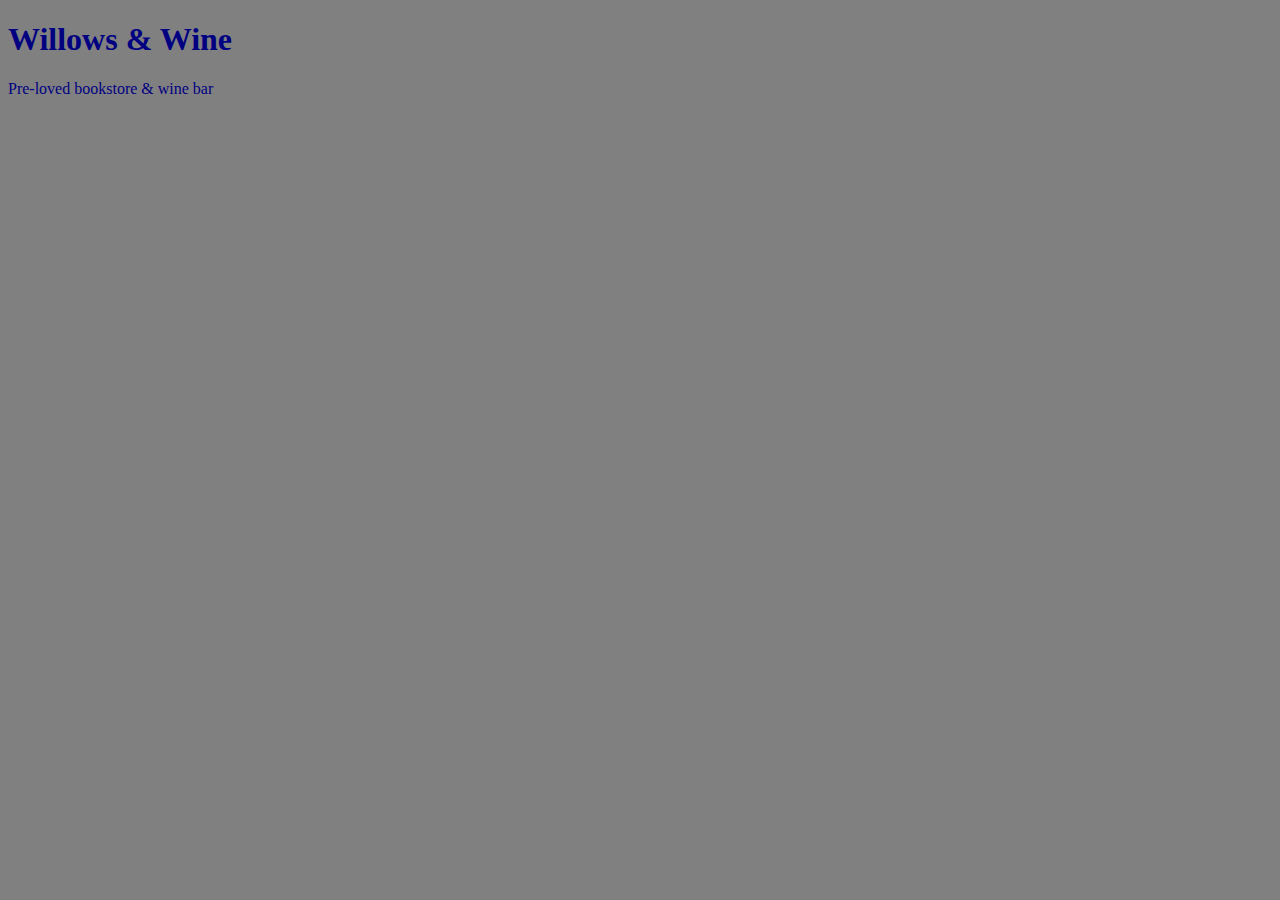
<file: unit_1/index.html>
<!DOCTYPE html>
<html>
<head>
	<title>Willows & Wine</title>
	<link rel="stylesheet" type="text/css" href="css/style.css">
</head>
<body>
	<h1>Willows & Wine</h1>
	<p>Pre-loved bookstore & wine bar</p>

</body>
</html>
</file>
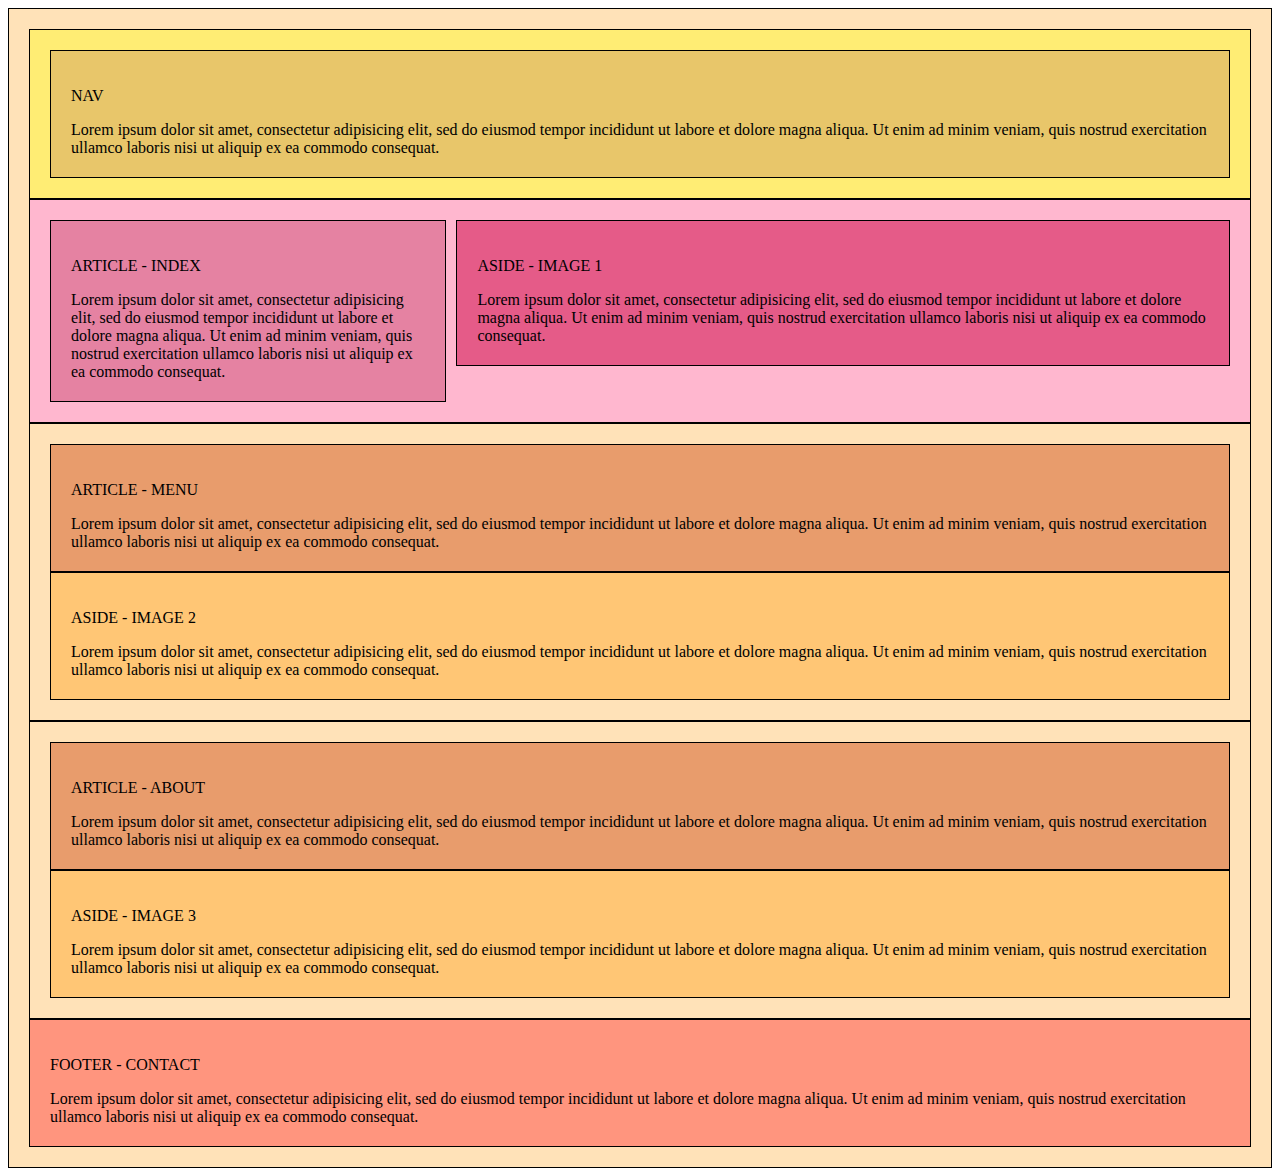
<file: unit_6/index.html>
<!DOCTYPE html>

<html>

<head>

	<title>Willows & Wine</title>
	<link rel="stylesheet" type="text/css" href="css/style.css">

</head>

<body>

	<div class="wrapper">

	<header>

		<nav>

			<p>NAV</p>
			Lorem ipsum dolor sit amet, consectetur adipisicing elit, sed do eiusmod
			tempor incididunt ut labore et dolore magna aliqua. Ut enim ad minim veniam,
			quis nostrud exercitation ullamco laboris nisi ut aliquip ex ea commodo
			consequat.
			
		</nav>

	</header>

	<section id="two_column" class="clearfix">

		<article id="left">

			<p>ARTICLE - INDEX</p>
			Lorem ipsum dolor sit amet, consectetur adipisicing elit, sed do eiusmod
			tempor incididunt ut labore et dolore magna aliqua. Ut enim ad minim veniam,
			quis nostrud exercitation ullamco laboris nisi ut aliquip ex ea commodo
			consequat.
			
		</article>

		<aside id="right">

			<p>ASIDE - IMAGE 1</p>
			Lorem ipsum dolor sit amet, consectetur adipisicing elit, sed do eiusmod
			tempor incididunt ut labore et dolore magna aliqua. Ut enim ad minim veniam,
			quis nostrud exercitation ullamco laboris nisi ut aliquip ex ea commodo
			consequat.

		</aside>

	</section>

	<section id="two">

		<article class="menu">

			<p>ARTICLE - MENU</p>
			Lorem ipsum dolor sit amet, consectetur adipisicing elit, sed do eiusmod
			tempor incididunt ut labore et dolore magna aliqua. Ut enim ad minim veniam,
			quis nostrud exercitation ullamco laboris nisi ut aliquip ex ea commodo
			consequat.
			
		</article>

		<aside class="picture">

			<p>ASIDE - IMAGE 2</p>
			Lorem ipsum dolor sit amet, consectetur adipisicing elit, sed do eiusmod
			tempor incididunt ut labore et dolore magna aliqua. Ut enim ad minim veniam,
			quis nostrud exercitation ullamco laboris nisi ut aliquip ex ea commodo
			consequat.

		</aside>

	</section>

	<section id="three">

		<article class="about">

			<p>ARTICLE - ABOUT</p>
			Lorem ipsum dolor sit amet, consectetur adipisicing elit, sed do eiusmod
			tempor incididunt ut labore et dolore magna aliqua. Ut enim ad minim veniam,
			quis nostrud exercitation ullamco laboris nisi ut aliquip ex ea commodo
			consequat. 
			
		</article>

		<aside class="picture">

			<p>ASIDE - IMAGE 3</p>
			Lorem ipsum dolor sit amet, consectetur adipisicing elit, sed do eiusmod
			tempor incididunt ut labore et dolore magna aliqua. Ut enim ad minim veniam,
			quis nostrud exercitation ullamco laboris nisi ut aliquip ex ea commodo
			consequat.

		</aside>

	</section>

	<footer>

		<p>FOOTER - CONTACT</p>
		Lorem ipsum dolor sit amet, consectetur adipisicing elit, sed do eiusmod
		tempor incididunt ut labore et dolore magna aliqua. Ut enim ad minim veniam,
		quis nostrud exercitation ullamco laboris nisi ut aliquip ex ea commodo
		consequat.
		
	</footer>

	</div>

</body>

</html>
</file>
<file: unit_1/css/style.css>
body {
	background-color: grey;
}

h1, p {
	color: navy;
}
</file>
<file: unit_6/css/style.css>
html {}

body {}

.wrapper {
	background-color: #FFE2B8;
	border: 1px black solid;
	padding: 20px;
}

header {
	background-color: #FFED74;
	border: 1px black solid;
	padding: 20px;
}

nav {
	background-color: #E8C66A;
	border: 1px black solid;
	padding: 20px;
}

nav a {}

section {
	background-color: #FFE2B8;
	border: 1px black solid;
	padding: 20px;
}

article {
	background-color: #E89C6C;
	border: 1px black solid;
	padding: 20px;
}

aside {
	background-color: #FFC675;
	border: 1px black solid;
	padding: 20px;
}

.clearfix:after {
	visibility: hidden;
	display: block;
	font-size: 0;
	content: " ";
	clear: both;
	height: 0;
}

#two_column {
	background-color: #FFB7CF;
	border: 1px black solid;
	padding: 20px;
}

#left {
	background-color: #E582A2;
	border: 1px black solid;
	padding: 20px;
	float: left;
	width: 30%;
}

#right {
	background-color: #E55B88;
	border: 1px black solid;
	padding: 20px;
	float: right;
	width: 62%;
}

#one {}

.index {}

.picture {}

#two {}

.menu {}

#three {}

.about {}

footer {
	background-color: #FF957E;
	border: 1px black solid;
	padding: 20px;
}
</file>
